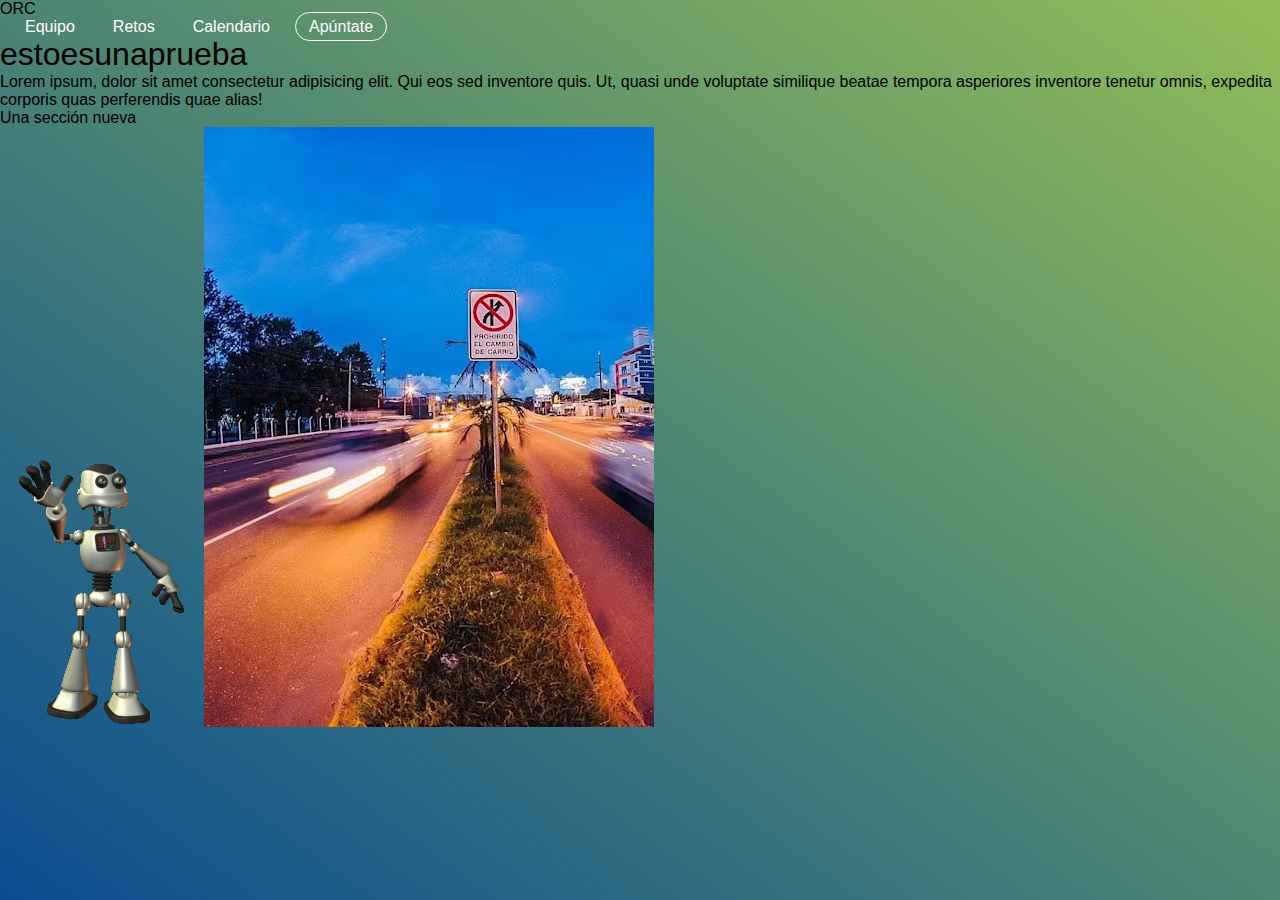
<file: equipo.html>
<!DOCTYPE html>
<html lang="en">
<head>
    <meta charset="UTF-8">
    <meta name="viewport" content="width=device-width, initial-scale=1.0">
    <link rel="stylesheet" href="./css/style.css" class="res">
    <link rel="stylesheet" href="./css/equipo.css">
    <title>Equipo</title>
</head>
<body>
    <section class="header">
        <nav>
            <a href="index.html">ORC</a> <!-- Aquí va el logo -->
            <ul class="nav-links">
                <li><a href="equipo.html" class="nav-button">Equipo</a></li>
                <li><a href="#" class="nav-button">Retos</a></li>
                <li><a href="#" class="nav-button">Calendario</a></li>
                <li><a href="#" class="form-button">Apúntate</a></li>
            </ul>
        </nav>
    <div>
        <h1>estoesunaprueba</h1>
        <p>Lorem ipsum, dolor sit amet consectetur adipisicing elit. Qui eos sed inventore quis. Ut, quasi unde voluptate similique beatae tempora asperiores inventore tenetur omnis, expedita corporis quas perferendis quae alias!</p>
    </div>
    <div>
        <p class="sec2">Una sección nueva</p>
    </div>
    <div>
        <img src="./img/robot.gif" alt="Mi GIF">
        <img src="./img/imagen.jpg" alt="imagen">
    </div>
    </section>
</body>
</html>
</file>
<file: css/style.css>
:root {
    --color1: #296bad;
    --color2: #97C575;
    --color3: #ffe600;
    --fontColor1: #000000;
    --fontColor2: #fefdfb;
}

html, body {
    z-index: 0;
}

* {
    box-sizing: border-box;
    padding: 0;
    margin: 0;
    text-decoration: none;
    font-family: "Poppins", sans-serif;
    font-weight: 400;
    color: var(--fontColor1);
}

/* Nav */

.logo {
    display: flex;
    align-items: center;
}

.logo-img {
    width: 80px; /* Set the width */
    height: auto;
}

.nav {
    display: flex;
    padding: 2% 6%;
    justify-content: space-between;
    align-items: center;
    /* Stick to top */
    position: fixed;
    top: 0;
    width: 100%;
    z-index: 100;
}

#nav-change {
    background-color: transparent;
}

#nav {
    background: rgb(9,77,145);
    background: linear-gradient(36deg, #094d91 0%, rgba(146,189,87,0.6) 100%);
}

.nav-scrolled {
    background: rgb(9,77,145);
    background: linear-gradient(36deg, #094d91 0%, rgba(146,189,87,0.6) 100%);
}

.nav-links {
    display: flex;
    text-align: right;
    list-style: none;
}

.nav-links li {
    display: inline-block;
    padding-left: 12px;
}

.nav-links a {
    cursor: pointer;
    font-size: 16px;
    border-radius: 20px;
    padding: 5px 13px;
    transition: 0.3s;
}

.nav-button {
    color: var(--fontColor2);
}

.nav-button:hover {
    background-color: #cecece52;
}

.form-button {
    border: 1.5px solid var(--fontColor2);
    color: var(--fontColor2);
}

.form-button:hover {
    background-color: var(--fontColor2);
    color: var(--color2);
}

.fas {
    color: var(--fontColor2);
}

/* Normal Screen */
.icon-class {
    display: none;
}

/* Small Screen */

@media screen and (max-width: 650px) {

    .nav-links {
        display: flex;
        flex-direction: column;
        position: absolute;
        top: 100%;
        right: -100%;
        width: 100%;
        height: 100vh;
        background-color: #ffffffe0;
        transition: 0.3s;
        padding: 5% 2%;
    }

    .nav-links li {
        margin-bottom: 10%;
    }

    .nav-links li a {
        font-size: 25px;
    }

    .nav-button {
        color: var(--color1);
    }

    .nav-button:hover {
        background-color: #cecece52;
    }
    
    .form-button {
        background-color: var(--color1);
        color: var(--fontColor2);
    }
    
    .form-button:hover {
        background-color: #51a5d5;
        color: var(--fontColor2);
    }
    

    .open {
        right: 0%;
    }

    .icon-class {
        display: flex;
    }
}

/* Header */
.header {
    /* position: fixed; */
    height: 100vh;
    width: 100%;
    z-index: 1;
    background: rgb(9,77,145);
    background: linear-gradient(36deg, #094d91 0%, rgba(146,189,87,1) 100%); 
}

.header-body {
    z-index: 2;
    width: 90%;
    position: absolute;
    top: 43%;
    left: 50%;
    transform: translate(-50%,-40%);
    display: flex;
    flex-direction: row;
}

.titles {
    top: 40%;
    left: 0%;
    transform: translate(0%,20%);
    text-align: left;
}

.titles h1 {
    font-weight: 500;
    font-size: 101px;
    color: var(--fontColor2);
}

.titles p {
    font-weight: 200;
    font-size: 20px;
    margin-bottom: 25px;
    color: var(--fontColor2);
}

.header-img {
    z-index: 1;
}

/* Second section */

.second-section {
    /* min-height: 100vh; */
    margin: 10px;
    align-items: center;
    justify-content: center;
    padding: 7% 0 0 0;
}

.second-section h2 {
    margin-bottom: 25px;
    margin-top: 25px;
    font-weight: 400;
    font-size: 40px;
    color: var(--color1);
}

.second-section-respuesta {
    margin-bottom: 20px;
    padding: 0 7% 0 7%;
}

.second-section h2, .second-section p {
    text-align: center;
}

.second-section div {
    display: flex;
    flex-direction: row;
    justify-content: space-between;
    align-items: flex-start;
    margin: 10px;
}

.second-section div div {
    display: flex;
    flex: 1;
    flex-direction: column;
    box-shadow: 0px 4px 8px 0px rgba(0, 0, 0, 0.2);
    border-radius: 10px;
    padding: 3%;
    align-items: center;
    justify-content: center;

    transition: transform 0.3s;
}

.container:hover{
    transform: scale(1.05); 
}

.container p {
    margin: 10px 0 10px 0;
    text-align: left;
}

.container h3 {
    font-weight: 400;
    color: var(--color1);
}

.container button {
    font-weight: 300;
    font-size: 14px;
    border: none;
    border-radius: 8px;
    padding: 5px 10px 5px 10px;
    background-color: var(--color1);
}

.container button:hover {
    background-color: #6c99c6;
}

.container button a {
    color: var(--fontColor2);
}

/* Third section */

.third-section {
    display: flex;
    flex-direction: column;
    align-items: center;
    justify-content: center;
    margin: 50px 0 50px 0;
}

.third-section h2 {
    font-weight: 400;
    font-size: 40px;
    color: var(--color1);
}

.third-section button {
    font-weight: 300;
    font-size: 16px;
    border: none;
    border-radius: 15px;
    padding: 8px 15px 8px 15px;
    background-color: var(--color1);
}

.third-section button:hover {
    background-color: #6c99c6;
}

.third-section button a {
    color: var(--fontColor2);
}

.third-section p {
    margin: 20px 0 20px 0;
    padding: 0 7% 0 7%;
    text-align: center;
}

/* Responsive of all sections */

@media screen and (max-width: 1000px) {
    .titles h1 {
        font-size: 80px;
    }
    
    .titles p {
        font-size: 15px;
    }

}

@media screen and (max-width: 700px) {
    .titles h1 {
        font-size: 50px;
    }
    
    .titles p {
        font-size: 15px;
    }

    .second-section div {
        flex-direction: column;
    }

    .second-section-pregunta, .third-section h2 {
        font-size: 30px;
    }

    .second-section-respuesta, .third-section p {
        padding: 0 8px 0 8px;
    }

    .container p, .second-section p, .third-section p {
        font-size: 13px;
    }
    
    .container h3 {
        font-size: 15px;
    }

    .container button {
        font-size: 10px;
    }

    .second-section div {
        align-items: center;
    }

    .third-section button {
        font-weight: 200;
        font-size: 15px;
        border-radius: 10px;
        padding: 5px 10px 5px 10px;
    }
}

/* Footer */

.footer {
    display: flex;
    flex-direction: row;
    justify-content: space-around;
    flex-wrap: wrap;

    min-height: 30vh;
    width: 100%;
    column-gap: 10px;
    background-color: #094d91B0;
    /* background: linear-gradient(36deg, #094d91 0%, rgba(146,189,87,1) 100%); */
}

.footer-socials {
    display: flex;
    flex-direction: column;
    
    align-items: center;
    width: 190px;
}

.footer-title {
    margin: 10px 0px;
    font-size: 1.3rem;
    text-align: center;
    font-weight: 600;
    color: var(--fontColor2);
}

@media (min-width: 1000px) {
    /*.footer-socials li{
        display: inline-block;
        margin-right: 10px;
    }*/
    /*.footer-socials {
        width: 60%;
        max-width: 700px;
    }*/
}

@media (max-width: 600px) {
    .footer {
        flex-direction: column;
        align-items:center;
        row-gap: 20px;
    }
}
.vl {
    margin: 20px 10px;
    border-left: 6px solid white;
    height: 30vh;
  }

.logos {
    width: 100vw;
    display: flex;
    flex-direction: row;
    justify-content: center;
  }

.footer-socials li {
    list-style: none;
    margin-top: 5px; 
}

.socials-div ul {
    width: 100%;
    display: flex;
    justify-content: space-around;
}

.socials-div li{
    
    font-weight: bold;
    display: inline;
    font-size: 1rem;
    align-items: center;
}

.footer-socials li a {
    color: var(--fontColor2);
    opacity: 80%;
    font-size: 1.2rem
}

.socials-div li a {
    font-size: 1rem;
}

.fa {
    scale: 1.5;
}


.acm-logo {
    position: relative;
    top: -30px;
    width: 140px;
}

.makers-logo {
    position: relative;
    top: 10px;
    width: 140px
    
}
.logo-cover {
    height: 90px; 
}

.x-logo {
    position: relative;
    top: 1px
}
</file>
<file: css/equipo.css>
/* Intro */
.intro {
    margin-top: 10%;
    width: 100%;
    text-align: center;
}

.intro h1 {
    font-size: 40px;
    font-weight: 400;
    color: var(--color1);
}

.intro h3 {
    font-size: 15px;
}


/* Groups */

.groups {
    width: 80%;
    display: flex;
    flex-direction: column;
    margin: 0% 10% 5% 10%;
}

.group {
    width: 100%;
    display: flex;
    flex-direction: row;
    align-items: center;
    margin-top: 30px;
}

.text {
    width: 50%;
    display: flex;
    flex-direction: column;
    font-size: 15px;
    padding: 20px;
    border-radius: 5px;
}

.groups div img {
    padding: 10px;
    width: 50%;
    border-radius: 20px;
}

.acm {
    color: var(--color1);
}

.makers {
    color: var(--color1);
}

.acm, .makers {
    font-weight: 550;
    margin-bottom: 10px;
}

@media screen and (max-width: 700px) {

    .intro {
        margin-top: 20%;
    }

    .intro h1 {
        font-size: 30px;
    }

    .intro h3 {
        font-size: 13px;
        padding: 2px 10px 0px 10px;
    }

    .group {
        flex-direction: column;
    }

    .group-makers {
        flex-direction: column-reverse;
    }

    .text {
        width: 100%;
        font-size: 12px;
        /* text-align: center; */
    }

    .groups div img {
        width: 100%;
    }

    .group {
        margin-top: 10px;
    }

}
</file>
